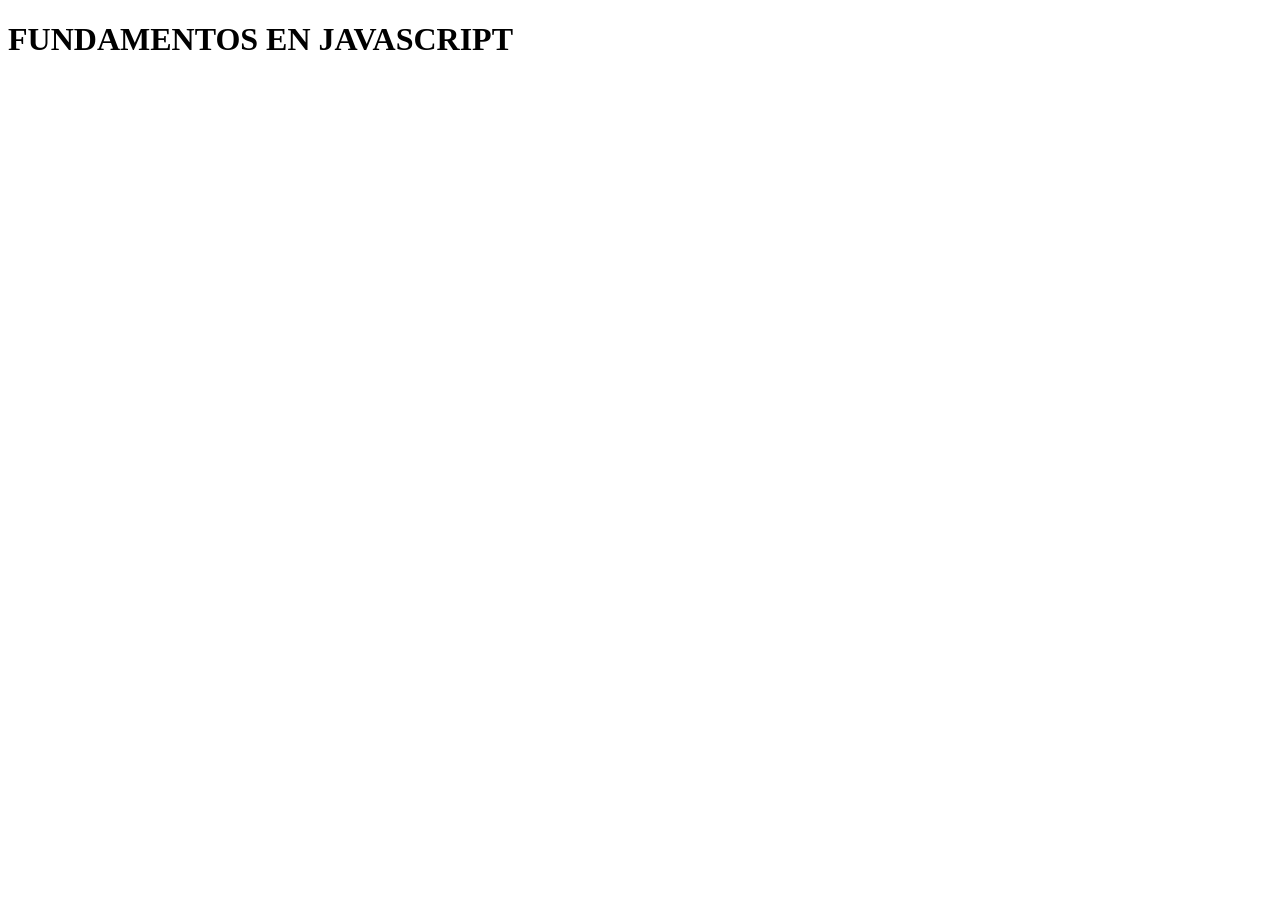
<file: index.html>
<!doctype html>
<html lang="en">
  <head>
    <meta charset="UTF-8" />
    <meta name="viewport" content="width=device-width, initial-scale=1.0" />
    <title>Document</title>
  </head>
  <body>
    <h1>FUNDAMENTOS EN JAVASCRIPT</h1>

    <script src="js/laboratorio_09/ejercicio_04.js"></script>
  </body>
</html>
</file>
